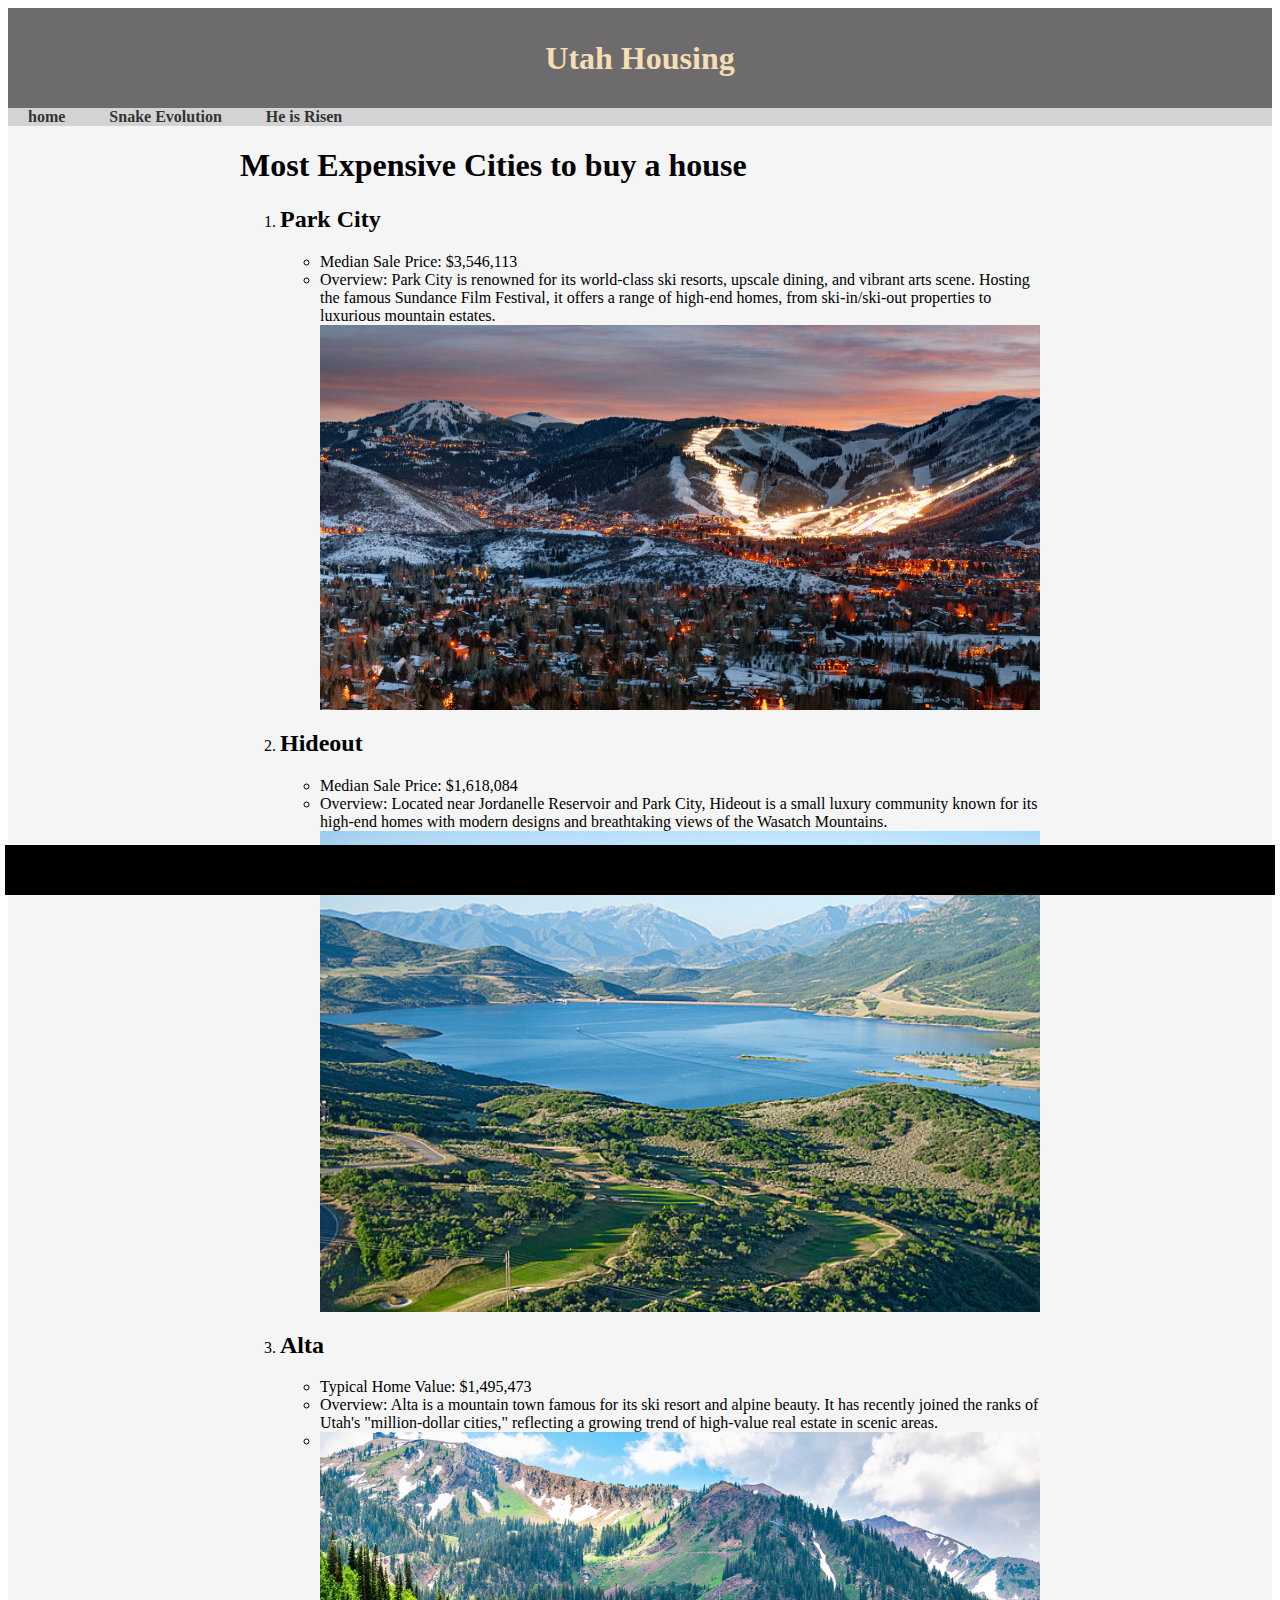
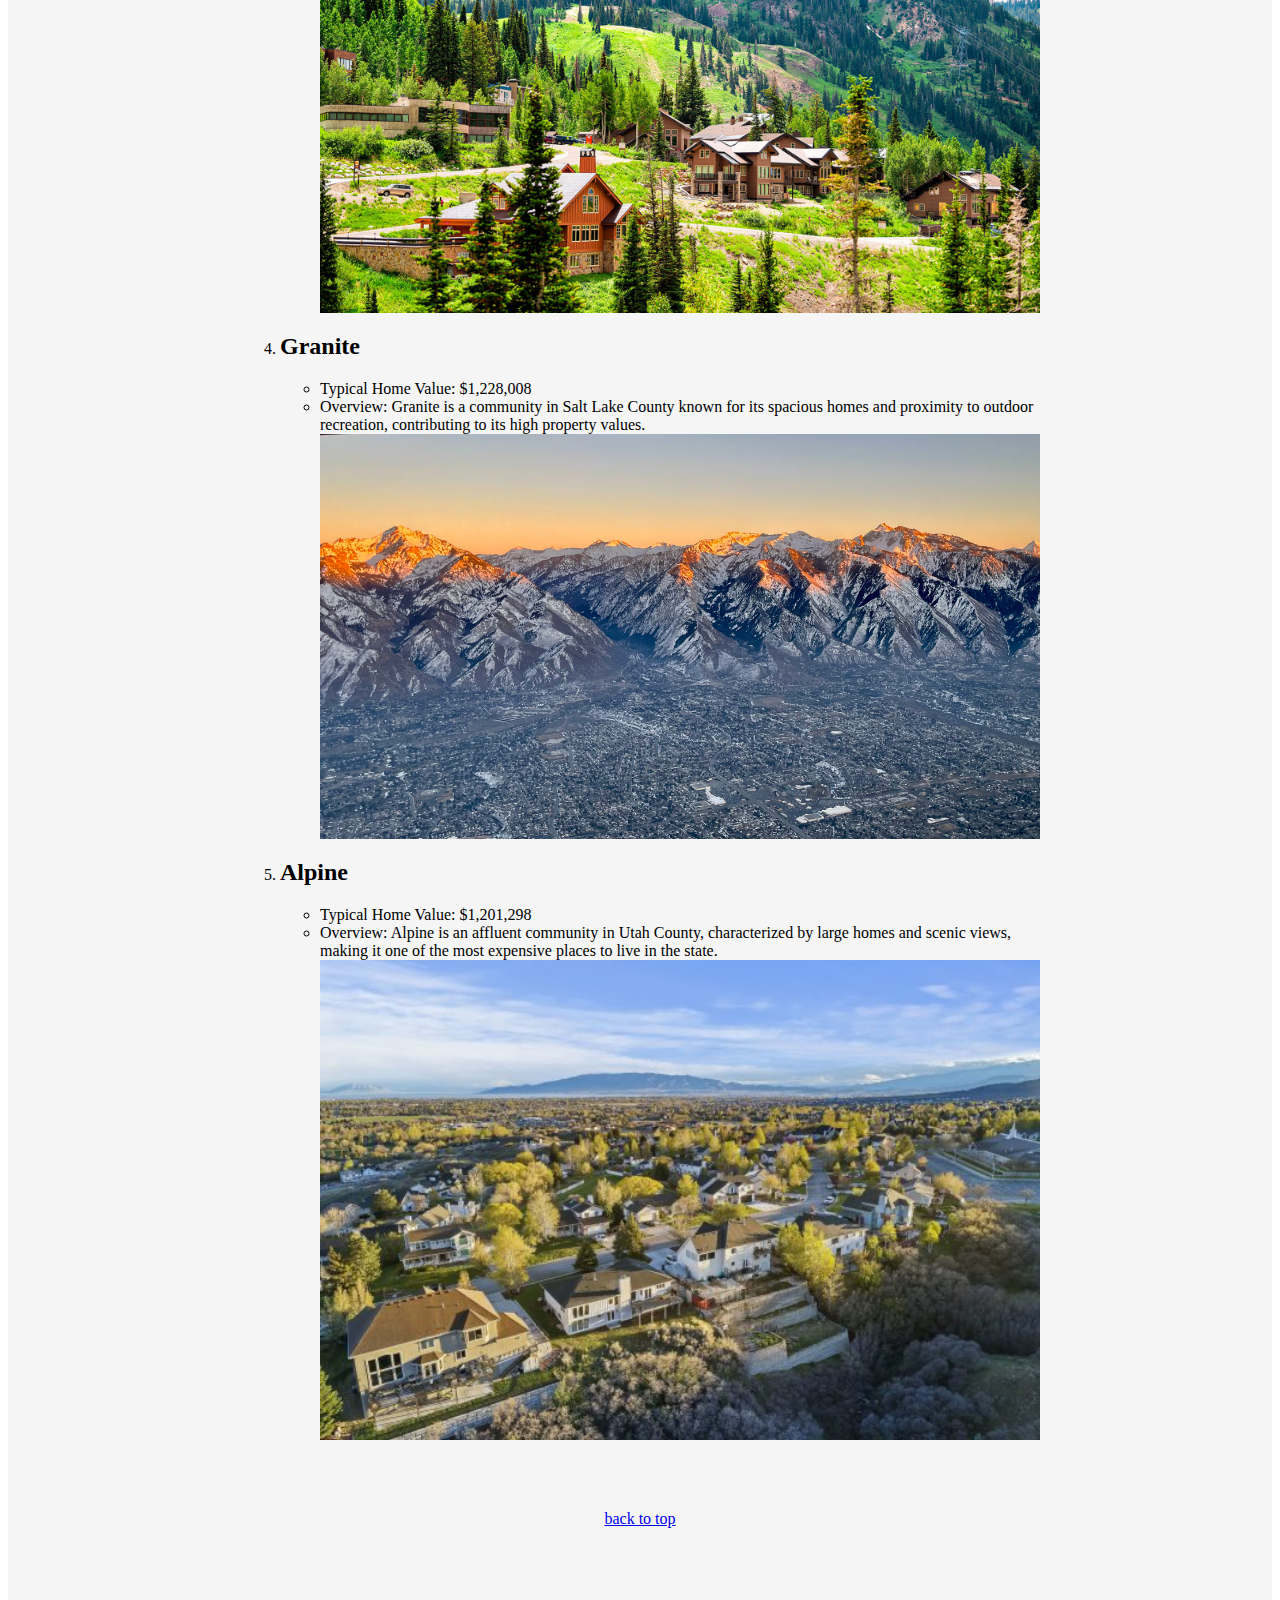
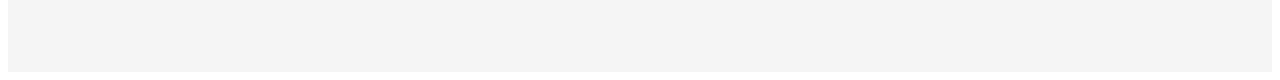
<file: from_scratch.html>
<!DOCTYPE html>
<html lang="en">
<head>
    <meta charset="UTF-8">
    <meta name="viewport" content="width=device-width, initial-scale=1.0">
    <title>From Scratch Page</title>
    <link rel="stylesheet" href="css/scratch.css">
</head>
<body>
    <div id="top" class="common header">Utah Housing</div>
    <nav>
        <a href="index.html">home</a>
        <a href="webapp.html">Snake Evolution</a>
        <a href="contact.html">He is Risen</a>  
    </nav>
    <div class="common mainbody ">
        <div class="centeredlist">
        <h1>Most Expensive Cities to buy a house</h1>
        <ol>
            <li><h2>Park City</h2></li>
                <ul>
                    <li>Median Sale Price: $3,546,113</li>
                    <li>Overview: Park City is renowned for its world-class ski resorts, upscale dining, and vibrant arts scene. Hosting the famous Sundance Film Festival, it offers a range of high-end homes, from ski-in/ski-out properties to luxurious mountain estates.</li>
                    <img src="assets/img/Park_City_overview.jpg" alt="">
                </ul>
            <li><h2>Hideout</h2></li>
                <ul>
                    <li>Median Sale Price: $1,618,084</li>
                    <li>Overview: Located near Jordanelle Reservoir and Park City, Hideout is a small luxury community known for its high-end homes with modern designs and breathtaking views of the Wasatch Mountains.</li>
                    <img src="assets/img/aerial-view-hideout-canyon_628.jpg" alt="">
                </ul>
            <li><h2>Alta</h2></li>
                <ul>
                    <li>Typical Home Value: $1,495,473</li>
                    <li>Overview: Alta is a mountain town famous for its ski resort and alpine beauty. It has recently joined the ranks of Utah's "million-dollar cities," reflecting a growing trend of high-value real estate in scenic areas.</li>
                    <li><img src="assets/img/Alta-Utah.jpg" alt=""></li>
                </ul>
            <li><h2>Granite</h2></li>
                <ul>
                    <li>Typical Home Value: $1,228,008</li>
                    <li>Overview: Granite is a community in Salt Lake County known for its spacious homes and proximity to outdoor recreation, contributing to its high property values.</li>
                    <img src="assets/img/2022-01-29+Aerial+View+of+Granite+_+Bill+Clayton.jpeg" alt="">
                </ul>
            <li><h2>Alpine</h2></li>
                <ul>
                    <li>Typical Home Value: $1,201,298</li>
                    <li>Overview: Alpine is an affluent community in Utah County, characterized by large homes and scenic views, making it one of the most expensive places to live in the state.</li>
                    <img src="assets/img/262-Hillside-Circle-Alpine-UT-84004-32-600x400.jpg" alt="">
                </ul>
        </ol>
            <div class='tableauPlaceholder' id='viz1745356024240' style='position: relative'><noscript><a href='#'><img alt='Dashboard 1 ' src='https:&#47;&#47;public.tableau.com&#47;static&#47;images&#47;Ut&#47;UtahHousingData&#47;Dashboard1&#47;1_rss.png' style='border: none' /></a></noscript><object class='tableauViz'  style='display:none;'><param name='host_url' value='https%3A%2F%2Fpublic.tableau.com%2F' /> <param name='embed_code_version' value='3' /> <param name='path' value='views&#47;UtahHousingData&#47;Dashboard1?:language=en-US&amp;:embed=true&amp;:sid=&amp;:redirect=auth' /> <param name='toolbar' value='yes' /><param name='static_image' value='https:&#47;&#47;public.tableau.com&#47;static&#47;images&#47;Ut&#47;UtahHousingData&#47;Dashboard1&#47;1.png' /> <param name='animate_transition' value='yes' /><param name='display_static_image' value='yes' /><param name='display_spinner' value='yes' /><param name='display_overlay' value='yes' /><param name='display_count' value='yes' /><param name='language' value='en-US' /></object></div>                <script type='text/javascript'>                    var divElement = document.getElementById('viz1745356024240');                    var vizElement = divElement.getElementsByTagName('object')[0];                    vizElement.style.width='100%';vizElement.style.height=(divElement.offsetWidth*0.75)+'px';                    var scriptElement = document.createElement('script');                    scriptElement.src = 'https://public.tableau.com/javascripts/api/viz_v1.js';                    vizElement.parentNode.insertBefore(scriptElement, vizElement);                </script>        <div class="common footer"></div>
        </div>
    <div>
    <br><br><br>
    <a href="#top">back to top</a> 
    <br><br><br><br><br><br><b><br><br><br> 
</body>
</html>
</file>
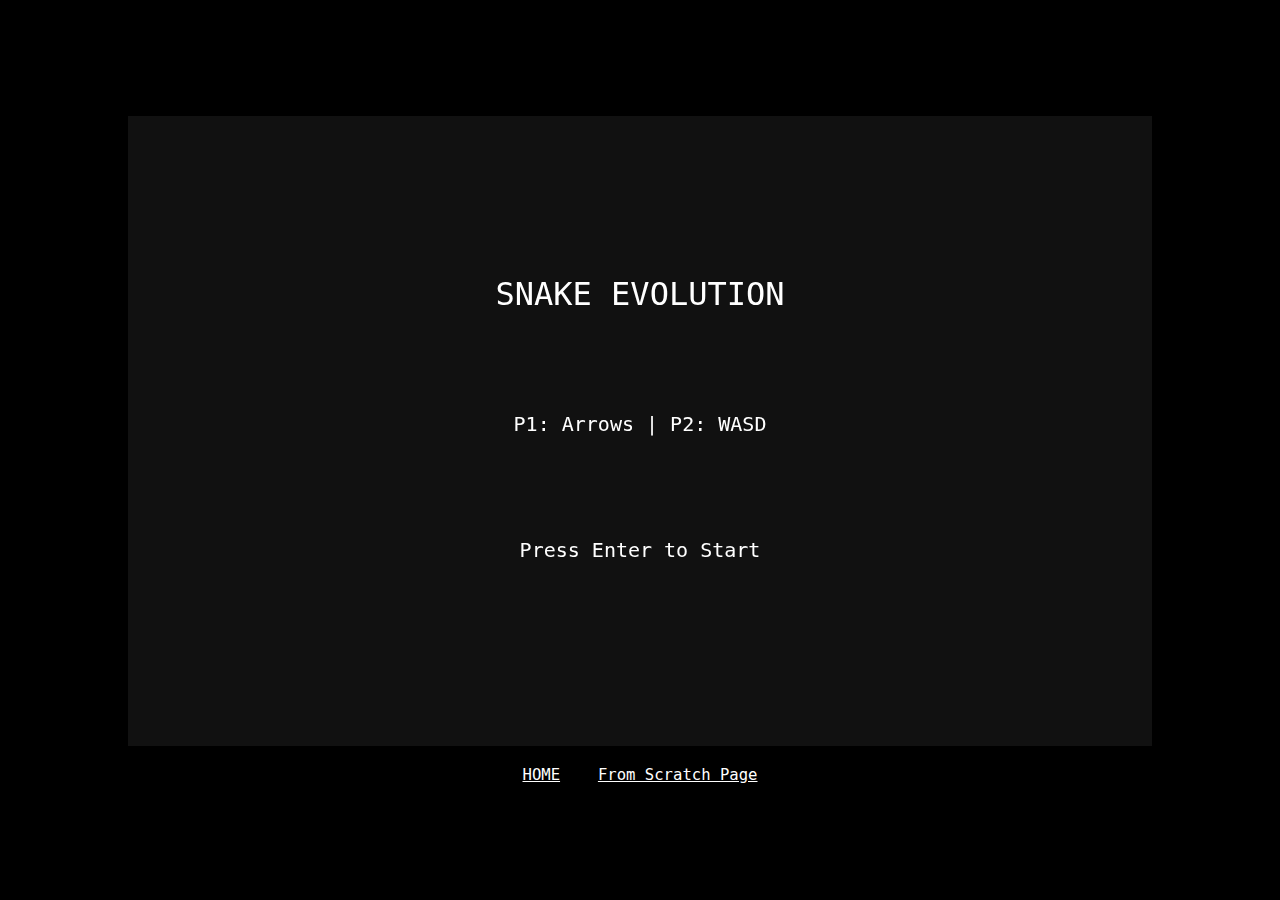
<file: webapp.html>
<!DOCTYPE html>
<html lang="en">
<head>
  <meta charset="UTF-8" />
  <title>Snake Evolution</title>
  <style>
    html, body {
      margin: 0;
      background: #000;
      overflow: hidden;
      display: flex;
      flex-direction: column;
      align-items: center;
      justify-content: center;
      height: 100vh; /* Ensure full viewport height */
      font-family: monospace;
      color: white;
    }
    canvas {
      display: block;
      background: #111;
    }
    .menu {
      margin-top: 20px;
    }
    .menu a {
      color: rgb(255, 255, 255);
      text-decoration: none;
      text-decoration: underline;
      margin: 0 15px;
      font-size: 1.2em;
    }
    .menu a:hover {
      text-decoration: underline;
    }
  </style>
</head>
<body>
<canvas id="game"></canvas>
<div class="menu">
  <a href="index.html">HOME</a>
  <a href="from_scratch.html">From Scratch Page</a>

</div>
<script>
const canvas = document.getElementById("game");
const ctx = canvas.getContext("2d");

// --- Constants ---
const NUM_FOOD_ITEMS = 5; // How many food items on screen at once

// Grid and screen size
let gridSize = 20;
let tileCountX, tileCountY;
function resizeCanvas() {
  canvas.width = window.innerWidth * 0.8; // Adjust canvas width
  canvas.height = window.innerHeight * 0.7; // Adjust canvas height
  tileCountX = Math.floor(canvas.width / gridSize);
  tileCountY = Math.floor(canvas.height / gridSize);
  // Re-initialize foods if screen size changes significantly (optional)
  // initializeFoods();
}
resizeCanvas();
window.addEventListener("resize", resizeCanvas);

// Snake 1 (Player 1)
let snake1 = [{ x: Math.floor(tileCountX / 4), y: Math.floor(tileCountY / 2) }]; // Start position adjusted
let direction1 = { x: 0, y: 0 }; // Initially no movement
let grow1 = false;
let score1 = 0;
let dead1 = false;

// Snake 2 (Player 2)
let snake2 = [{ x: Math.floor(3 * tileCountX / 4), y: Math.floor(tileCountY / 2) }]; // Start position adjusted
let direction2 = { x: 0, y: 0 }; // Initially no movement
let grow2 = false;
let score2 = 0;
let dead2 = false;

// Food - Now an array
let foods = []; // Array to hold multiple food objects {x, y}

// Game states
let evolutionLevel = 0;
let speed = 100;
let paused = false;
let gameStarted = false;

// --- Food Functions ---
function placeNewFood() {
  let newFoodPos;
  let validPosition = false;
  // Keep trying until a valid position is found
  while (!validPosition) {
      newFoodPos = {
          x: Math.floor(Math.random() * tileCountX),
          y: Math.floor(Math.random() * tileCountY)
      };

      // Check against Snake 1
      let onSnake1 = snake1.some(segment => segment.x === newFoodPos.x && segment.y === newFoodPos.y);
      // Check against Snake 2
      let onSnake2 = snake2.some(segment => segment.x === newFoodPos.x && segment.y === newFoodPos.y);
      // Check against existing food
      let onExistingFood = foods.some(f => f.x === newFoodPos.x && f.y === newFoodPos.y);

      if (!onSnake1 && !onSnake2 && !onExistingFood) {
          validPosition = true;
      }
  }
  foods.push(newFoodPos); // Add the valid food item to the array
}

function initializeFoods() {
    foods = []; // Clear existing food
    for (let i = 0; i < NUM_FOOD_ITEMS; i++) {
        placeNewFood();
    }
}


// Key controls
document.addEventListener("keydown", (e) => {
  // Player 1 controls (Arrow Keys)
  if (e.key === "ArrowUp" && direction1.y === 0) direction1 = { x: 0, y: -1 };
  if (e.key === "ArrowDown" && direction1.y === 0) direction1 = { x: 0, y: 1 };
  if (e.key === "ArrowLeft" && direction1.x === 0) direction1 = { x: -1, y: 0 };
  if (e.key === "ArrowRight" && direction1.x === 0) direction1 = { x: 1, y: 0 };

  // Player 2 controls (WASD Keys)
  if (e.key === "w" && direction2.y === 0) direction2 = { x: 0, y: -1 };
  if (e.key === "s" && direction2.y === 0) direction2 = { x: 0, y: 1 };
  if (e.key === "a" && direction2.x === 0) direction2 = { x: -1, y: 0 };
  if (e.key === "d" && direction2.x === 0) direction2 = { x: 1, y: 0 };

  if (e.key.toLowerCase() === "p") paused = !paused;
  if (!gameStarted && e.key === "Enter") {
    gameStarted = true;
    // Reset snakes and scores for a new game (basic reset)
    snake1 = [{ x: Math.floor(tileCountX / 4), y: Math.floor(tileCountY / 2) }];
    direction1 = { x: 0, y: 0 };
    score1 = 0; dead1 = false;
    snake2 = [{ x: Math.floor(3 * tileCountX / 4), y: Math.floor(tileCountY / 2) }];
    direction2 = { x: 0, y: 0 };
    score2 = 0; dead2 = false;
    paused = false;
    initializeFoods(); // Place initial food items
    gameLoop();
  }
});


function checkCollisions() {
  // Check for player 1 hitting its own tail
  if (snake1.slice(1).some(segment => segment.x === snake1[0].x && segment.y === snake1[0].y)) {
    dead1 = true;
  }
  // Check for player 2 hitting its own tail
  if (snake2.slice(1).some(segment => segment.x === snake2[0].x && segment.y === snake2[0].y)) {
    dead2 = true;
  }

  // Check wall collisions (more direct check)
   if (snake1[0].x < 0 || snake1[0].x >= tileCountX || snake1[0].y < 0 || snake1[0].y >= tileCountY) {
       dead1 = true;
   }
   if (snake2[0].x < 0 || snake2[0].x >= tileCountX || snake2[0].y < 0 || snake2[0].y >= tileCountY) {
       dead2 = true;
   }

   // Check snake-on-snake collisions (optional: could make only one die)
   if (snake2.some(segment => segment.x === snake1[0].x && segment.y === snake1[0].y)) {
       dead1 = true; // P1 hit P2
   }
    if (snake1.some(segment => segment.x === snake2[0].x && segment.y === snake2[0].y)) {
       dead2 = true; // P2 hit P1
   }
   // Optional: Head-on collision
   if (snake1[0].x === snake2[0].x && snake1[0].y === snake2[0].y && snake1.length > 0 && snake2.length > 0) {
       dead1 = true;
       dead2 = true;
   }
}

function update() {
  if (paused || !gameStarted) return;

  if (dead1 || dead2) {
      gameStarted = false; // Stop the game loop on death
      return;
  }


  let newHead1 = { x: snake1[0].x + direction1.x, y: snake1[0].y + direction1.y };
  let newHead2 = { x: snake2[0].x + direction2.x, y: snake2[0].y + direction2.y };

  // --- Border Handling (Wrap around instead of proximity stop) ---
  /*
  if (newHead1.x < 0) newHead1.x = tileCountX - 1;
  if (newHead1.x >= tileCountX) newHead1.x = 0;
  if (newHead1.y < 0) newHead1.y = tileCountY - 1;
  if (newHead1.y >= tileCountY) newHead1.y = 0;

  if (newHead2.x < 0) newHead2.x = tileCountX - 1;
  if (newHead2.x >= tileCountX) newHead2.x = 0;
  if (newHead2.y < 0) newHead2.y = tileCountY - 1;
  if (newHead2.y >= tileCountY) newHead2.y = 0;
  */
  // --- End Border Wrap ---


  // Add new head for both players
  snake1.unshift(newHead1);
  snake2.unshift(newHead2);


  // --- Check Food Eating ---
  // Iterate backwards to safely remove items while iterating
  for (let i = foods.length - 1; i >= 0; i--) {
      const currentFood = foods[i];
      let eaten = false;

      // Check if Player 1 ate this food
      if (newHead1.x === currentFood.x && newHead1.y === currentFood.y) {
          grow1 = true;
          score1 += 10;
          eaten = true;
      }

      // Check if Player 2 ate this food (can happen in the same frame)
      // Important: check against newHead2, not currentFood which might have been eaten by P1
      if (newHead2.x === currentFood.x && newHead2.y === currentFood.y) {
          grow2 = true;
          score2 += 10;
          eaten = true; // Mark as eaten, even if P1 also ate it
      }

      // If this food was eaten by either player
      if (eaten) {
          foods.splice(i, 1); // Remove the eaten food from the array
          placeNewFood();     // Add one new food item back
          // Note: A snake only grows for one food item per tick even if it hits multiple
          // We don't 'break' here in case P2 eats a *different* food item in the same tick
      }
  }


  // Remove tail if not growing
  if (!grow1) snake1.pop();
  if (!grow2) snake2.pop();
  grow1 = false; // Reset grow flag
  grow2 = false; // Reset grow flag


  // Check for collisions (tail, wall, snake-on-snake) *after* moving
  checkCollisions();

  // Win condition: Score limit
  // Check this *after* potential collision deaths
  if (!dead1 && !dead2) {
      if (score1 >= 200) { // Reduced score for easier testing
          gameStarted = false;
      } else if (score2 >= 200) {
          gameStarted = false;
      }
  }
}

function drawRoundedRect(x, y, w, h, radius = 6, color = "lime") {
  ctx.fillStyle = color;
  ctx.beginPath();
  ctx.moveTo(x + radius, y);
  ctx.lineTo(x + w - radius, y);
  ctx.quadraticCurveTo(x + w, y, x + w, y + radius);
  ctx.lineTo(x + w, y + h - radius);
  ctx.quadraticCurveTo(x + w, y + h, x + w - radius, y + h);
  ctx.lineTo(x + radius, y + h);
  ctx.quadraticCurveTo(x, y + h, x, y + h - radius);
  ctx.lineTo(x, y + radius);
  ctx.quadraticCurveTo(x, y, x + radius, y);
  ctx.fill();
}

function drawSnake() {
  // Draw Player 1
  snake1.forEach((s, i) => {
      // Slightly different color for head
      const color = (i === 0) ? "#90EE90" : "lime";
      drawRoundedRect(s.x * gridSize, s.y * gridSize, gridSize - 2, gridSize - 2, 5, color); // Slightly smaller rect
  });

  // Draw Player 2
  snake2.forEach((s, i) => {
      // Slightly different color for head
      const color = (i === 0) ? "#FF7F7F" : "red";
       drawRoundedRect(s.x * gridSize, s.y * gridSize, gridSize - 2, gridSize - 2, 5, color); // Slightly smaller rect
  });
}

function drawHUD() {
  ctx.fillStyle = "white";
  ctx.font = "18px monospace";
  ctx.textAlign = "left";
  ctx.fillText(`P1 Score: ${score1}`, 10, 25);
  ctx.textAlign = "right";
  ctx.fillText(`P2 Score: ${score2}`, canvas.width - 10, 25);
  ctx.textAlign = "center"; // Reset alignment

  if (paused) {
      ctx.fillStyle = "rgba(0, 0, 0, 0.5)";
      ctx.fillRect(0, 0, canvas.width, canvas.height);
      ctx.fillStyle = "white";
      ctx.font = "36px monospace";
      ctx.fillText("PAUSED", canvas.width / 2, canvas.height / 2);
  }
}

// --- Draw Multiple Food Items ---
function drawFoods() {
  ctx.fillStyle = "yellow";
  foods.forEach(f => {
      ctx.beginPath();
      // Draw simple squares for food
      ctx.rect(f.x * gridSize + 2, f.y * gridSize + 2, gridSize - 4, gridSize - 4);
      // Or use arcs like before:
      // ctx.arc(f.x * gridSize + gridSize / 2, f.y * gridSize + gridSize / 2, gridSize / 2.5, 0, Math.PI * 2);
      ctx.fill();
  });
}

function drawBorders() {
    // Only draw if not wrapping around
    // Comment out the border wrap section in update() if you want borders
   /*
   ctx.strokeStyle = "grey"; // Less intrusive border color
   ctx.lineWidth = 1;
   ctx.strokeRect(0, 0, tileCountX * gridSize, tileCountY * gridSize); // Draw border exactly at grid edge
   */
}

function draw() {
  // Clear canvas
  ctx.fillStyle = "#111";
  ctx.fillRect(0, 0, canvas.width, canvas.height);

  if (!gameStarted) {
    // Draw start screen
    ctx.fillStyle = "white";
    ctx.font = "32px monospace";
    ctx.textAlign = "center";
    ctx.fillText("SNAKE EVOLUTION", canvas.width / 2, canvas.height * 0.3);
    ctx.font = "20px monospace";
     ctx.fillText("P1: Arrows | P2: WASD", canvas.width / 2, canvas.height * 0.5);

    ctx.fillText("Press Enter to Start", canvas.width / 2, canvas.height * 0.7);
    return; // Don't draw game elements
  }

  // Draw game elements
  drawBorders(); // Draw borders if enabled
  drawFoods();   // Draw all food items
  drawSnake();   // Draw both snakes
  drawHUD();     // Draw scores and pause message
}

function gameLoop() {
  update();
  draw();
  // Only continue the loop if the game is supposed to be running
  if (gameStarted) {
    setTimeout(gameLoop, speed);
  }
}

// --- Initial Setup ---
// Don't start the loop immediately, wait for Enter key
draw(); // Draw the initial start screen

</script>
</body>
</html>
</file>
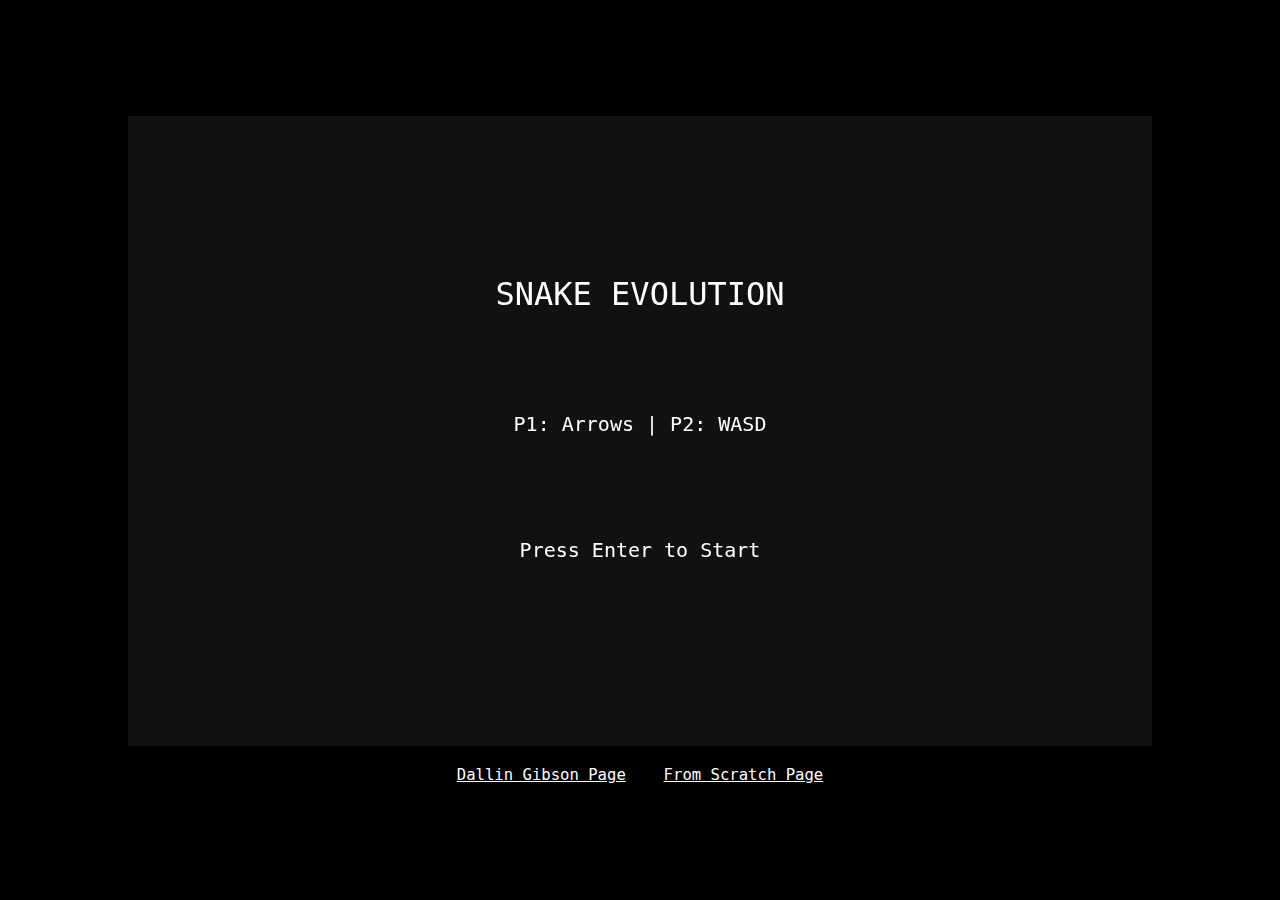
<file: startbootstrap-clean-blog-gh-pages/webapp.html>
<!DOCTYPE html>
<html lang="en">
<head>
  <meta charset="UTF-8" />
  <title>Snake Evolution</title>
  <style>
    html, body {
      margin: 0;
      background: #000;
      overflow: hidden;
      display: flex;
      flex-direction: column;
      align-items: center;
      justify-content: center;
      height: 100vh; /* Ensure full viewport height */
      font-family: monospace;
      color: white;
    }
    canvas {
      display: block;
      background: #111;
    }
    .menu {
      margin-top: 20px;
    }
    .menu a {
      color: rgb(255, 255, 255);
      text-decoration: none;
      text-decoration: underline;
      margin: 0 15px;
      font-size: 1.2em;
    }
    .menu a:hover {
      text-decoration: underline;
    }
  </style>
</head>
<body>
<canvas id="game"></canvas>
<div class="menu">
  <a href="index.html">Dallin Gibson Page</a>
  <a href="from_scratch.html">From Scratch Page</a>

</div>
<script>
const canvas = document.getElementById("game");
const ctx = canvas.getContext("2d");

// --- Constants ---
const NUM_FOOD_ITEMS = 5; // How many food items on screen at once

// Grid and screen size
let gridSize = 20;
let tileCountX, tileCountY;
function resizeCanvas() {
  canvas.width = window.innerWidth * 0.8; // Adjust canvas width
  canvas.height = window.innerHeight * 0.7; // Adjust canvas height
  tileCountX = Math.floor(canvas.width / gridSize);
  tileCountY = Math.floor(canvas.height / gridSize);
  // Re-initialize foods if screen size changes significantly (optional)
  // initializeFoods();
}
resizeCanvas();
window.addEventListener("resize", resizeCanvas);

// Snake 1 (Player 1)
let snake1 = [{ x: Math.floor(tileCountX / 4), y: Math.floor(tileCountY / 2) }]; // Start position adjusted
let direction1 = { x: 0, y: 0 }; // Initially no movement
let grow1 = false;
let score1 = 0;
let dead1 = false;

// Snake 2 (Player 2)
let snake2 = [{ x: Math.floor(3 * tileCountX / 4), y: Math.floor(tileCountY / 2) }]; // Start position adjusted
let direction2 = { x: 0, y: 0 }; // Initially no movement
let grow2 = false;
let score2 = 0;
let dead2 = false;

// Food - Now an array
let foods = []; // Array to hold multiple food objects {x, y}

// Game states
let evolutionLevel = 0;
let speed = 100;
let paused = false;
let gameStarted = false;

// --- Food Functions ---
function placeNewFood() {
  let newFoodPos;
  let validPosition = false;
  // Keep trying until a valid position is found
  while (!validPosition) {
      newFoodPos = {
          x: Math.floor(Math.random() * tileCountX),
          y: Math.floor(Math.random() * tileCountY)
      };

      // Check against Snake 1
      let onSnake1 = snake1.some(segment => segment.x === newFoodPos.x && segment.y === newFoodPos.y);
      // Check against Snake 2
      let onSnake2 = snake2.some(segment => segment.x === newFoodPos.x && segment.y === newFoodPos.y);
      // Check against existing food
      let onExistingFood = foods.some(f => f.x === newFoodPos.x && f.y === newFoodPos.y);

      if (!onSnake1 && !onSnake2 && !onExistingFood) {
          validPosition = true;
      }
  }
  foods.push(newFoodPos); // Add the valid food item to the array
}

function initializeFoods() {
    foods = []; // Clear existing food
    for (let i = 0; i < NUM_FOOD_ITEMS; i++) {
        placeNewFood();
    }
}


// Key controls
document.addEventListener("keydown", (e) => {
  // Player 1 controls (Arrow Keys)
  if (e.key === "ArrowUp" && direction1.y === 0) direction1 = { x: 0, y: -1 };
  if (e.key === "ArrowDown" && direction1.y === 0) direction1 = { x: 0, y: 1 };
  if (e.key === "ArrowLeft" && direction1.x === 0) direction1 = { x: -1, y: 0 };
  if (e.key === "ArrowRight" && direction1.x === 0) direction1 = { x: 1, y: 0 };

  // Player 2 controls (WASD Keys)
  if (e.key === "w" && direction2.y === 0) direction2 = { x: 0, y: -1 };
  if (e.key === "s" && direction2.y === 0) direction2 = { x: 0, y: 1 };
  if (e.key === "a" && direction2.x === 0) direction2 = { x: -1, y: 0 };
  if (e.key === "d" && direction2.x === 0) direction2 = { x: 1, y: 0 };

  if (e.key.toLowerCase() === "p") paused = !paused;
  if (!gameStarted && e.key === "Enter") {
    gameStarted = true;
    // Reset snakes and scores for a new game (basic reset)
    snake1 = [{ x: Math.floor(tileCountX / 4), y: Math.floor(tileCountY / 2) }];
    direction1 = { x: 0, y: 0 };
    score1 = 0; dead1 = false;
    snake2 = [{ x: Math.floor(3 * tileCountX / 4), y: Math.floor(tileCountY / 2) }];
    direction2 = { x: 0, y: 0 };
    score2 = 0; dead2 = false;
    paused = false;
    initializeFoods(); // Place initial food items
    gameLoop();
  }
});


function checkCollisions() {
  // Check for player 1 hitting its own tail
  if (snake1.slice(1).some(segment => segment.x === snake1[0].x && segment.y === snake1[0].y)) {
    dead1 = true;
  }
  // Check for player 2 hitting its own tail
  if (snake2.slice(1).some(segment => segment.x === snake2[0].x && segment.y === snake2[0].y)) {
    dead2 = true;
  }

  // Check wall collisions (more direct check)
   if (snake1[0].x < 0 || snake1[0].x >= tileCountX || snake1[0].y < 0 || snake1[0].y >= tileCountY) {
       dead1 = true;
   }
   if (snake2[0].x < 0 || snake2[0].x >= tileCountX || snake2[0].y < 0 || snake2[0].y >= tileCountY) {
       dead2 = true;
   }

   // Check snake-on-snake collisions (optional: could make only one die)
   if (snake2.some(segment => segment.x === snake1[0].x && segment.y === snake1[0].y)) {
       dead1 = true; // P1 hit P2
   }
    if (snake1.some(segment => segment.x === snake2[0].x && segment.y === snake2[0].y)) {
       dead2 = true; // P2 hit P1
   }
   // Optional: Head-on collision
   if (snake1[0].x === snake2[0].x && snake1[0].y === snake2[0].y && snake1.length > 0 && snake2.length > 0) {
       dead1 = true;
       dead2 = true;
   }
}

function update() {
  if (paused || !gameStarted) return;

  if (dead1 || dead2) {
      gameStarted = false; // Stop the game loop on death
      return;
  }


  let newHead1 = { x: snake1[0].x + direction1.x, y: snake1[0].y + direction1.y };
  let newHead2 = { x: snake2[0].x + direction2.x, y: snake2[0].y + direction2.y };

  // --- Border Handling (Wrap around instead of proximity stop) ---
  /*
  if (newHead1.x < 0) newHead1.x = tileCountX - 1;
  if (newHead1.x >= tileCountX) newHead1.x = 0;
  if (newHead1.y < 0) newHead1.y = tileCountY - 1;
  if (newHead1.y >= tileCountY) newHead1.y = 0;

  if (newHead2.x < 0) newHead2.x = tileCountX - 1;
  if (newHead2.x >= tileCountX) newHead2.x = 0;
  if (newHead2.y < 0) newHead2.y = tileCountY - 1;
  if (newHead2.y >= tileCountY) newHead2.y = 0;
  */
  // --- End Border Wrap ---


  // Add new head for both players
  snake1.unshift(newHead1);
  snake2.unshift(newHead2);


  // --- Check Food Eating ---
  // Iterate backwards to safely remove items while iterating
  for (let i = foods.length - 1; i >= 0; i--) {
      const currentFood = foods[i];
      let eaten = false;

      // Check if Player 1 ate this food
      if (newHead1.x === currentFood.x && newHead1.y === currentFood.y) {
          grow1 = true;
          score1 += 10;
          eaten = true;
      }

      // Check if Player 2 ate this food (can happen in the same frame)
      // Important: check against newHead2, not currentFood which might have been eaten by P1
      if (newHead2.x === currentFood.x && newHead2.y === currentFood.y) {
          grow2 = true;
          score2 += 10;
          eaten = true; // Mark as eaten, even if P1 also ate it
      }

      // If this food was eaten by either player
      if (eaten) {
          foods.splice(i, 1); // Remove the eaten food from the array
          placeNewFood();     // Add one new food item back
          // Note: A snake only grows for one food item per tick even if it hits multiple
          // We don't 'break' here in case P2 eats a *different* food item in the same tick
      }
  }


  // Remove tail if not growing
  if (!grow1) snake1.pop();
  if (!grow2) snake2.pop();
  grow1 = false; // Reset grow flag
  grow2 = false; // Reset grow flag


  // Check for collisions (tail, wall, snake-on-snake) *after* moving
  checkCollisions();

  // Win condition: Score limit
  // Check this *after* potential collision deaths
  if (!dead1 && !dead2) {
      if (score1 >= 200) { // Reduced score for easier testing
          gameStarted = false;
      } else if (score2 >= 200) {
          gameStarted = false;
      }
  }
}

function drawRoundedRect(x, y, w, h, radius = 6, color = "lime") {
  ctx.fillStyle = color;
  ctx.beginPath();
  ctx.moveTo(x + radius, y);
  ctx.lineTo(x + w - radius, y);
  ctx.quadraticCurveTo(x + w, y, x + w, y + radius);
  ctx.lineTo(x + w, y + h - radius);
  ctx.quadraticCurveTo(x + w, y + h, x + w - radius, y + h);
  ctx.lineTo(x + radius, y + h);
  ctx.quadraticCurveTo(x, y + h, x, y + h - radius);
  ctx.lineTo(x, y + radius);
  ctx.quadraticCurveTo(x, y, x + radius, y);
  ctx.fill();
}

function drawSnake() {
  // Draw Player 1
  snake1.forEach((s, i) => {
      // Slightly different color for head
      const color = (i === 0) ? "#90EE90" : "lime";
      drawRoundedRect(s.x * gridSize, s.y * gridSize, gridSize - 2, gridSize - 2, 5, color); // Slightly smaller rect
  });

  // Draw Player 2
  snake2.forEach((s, i) => {
      // Slightly different color for head
      const color = (i === 0) ? "#FF7F7F" : "red";
       drawRoundedRect(s.x * gridSize, s.y * gridSize, gridSize - 2, gridSize - 2, 5, color); // Slightly smaller rect
  });
}

function drawHUD() {
  ctx.fillStyle = "white";
  ctx.font = "18px monospace";
  ctx.textAlign = "left";
  ctx.fillText(`P1 Score: ${score1}`, 10, 25);
  ctx.textAlign = "right";
  ctx.fillText(`P2 Score: ${score2}`, canvas.width - 10, 25);
  ctx.textAlign = "center"; // Reset alignment

  if (paused) {
      ctx.fillStyle = "rgba(0, 0, 0, 0.5)";
      ctx.fillRect(0, 0, canvas.width, canvas.height);
      ctx.fillStyle = "white";
      ctx.font = "36px monospace";
      ctx.fillText("PAUSED", canvas.width / 2, canvas.height / 2);
  }
}

// --- Draw Multiple Food Items ---
function drawFoods() {
  ctx.fillStyle = "yellow";
  foods.forEach(f => {
      ctx.beginPath();
      // Draw simple squares for food
      ctx.rect(f.x * gridSize + 2, f.y * gridSize + 2, gridSize - 4, gridSize - 4);
      // Or use arcs like before:
      // ctx.arc(f.x * gridSize + gridSize / 2, f.y * gridSize + gridSize / 2, gridSize / 2.5, 0, Math.PI * 2);
      ctx.fill();
  });
}

function drawBorders() {
    // Only draw if not wrapping around
    // Comment out the border wrap section in update() if you want borders
   /*
   ctx.strokeStyle = "grey"; // Less intrusive border color
   ctx.lineWidth = 1;
   ctx.strokeRect(0, 0, tileCountX * gridSize, tileCountY * gridSize); // Draw border exactly at grid edge
   */
}

function draw() {
  // Clear canvas
  ctx.fillStyle = "#111";
  ctx.fillRect(0, 0, canvas.width, canvas.height);

  if (!gameStarted) {
    // Draw start screen
    ctx.fillStyle = "white";
    ctx.font = "32px monospace";
    ctx.textAlign = "center";
    ctx.fillText("SNAKE EVOLUTION", canvas.width / 2, canvas.height * 0.3);
    ctx.font = "20px monospace";
     ctx.fillText("P1: Arrows | P2: WASD", canvas.width / 2, canvas.height * 0.5);

    ctx.fillText("Press Enter to Start", canvas.width / 2, canvas.height * 0.7);
    return; // Don't draw game elements
  }

  // Draw game elements
  drawBorders(); // Draw borders if enabled
  drawFoods();   // Draw all food items
  drawSnake();   // Draw both snakes
  drawHUD();     // Draw scores and pause message
}

function gameLoop() {
  update();
  draw();
  // Only continue the loop if the game is supposed to be running
  if (gameStarted) {
    setTimeout(gameLoop, speed);
  }
}

// --- Initial Setup ---
// Don't start the loop immediately, wait for Enter key
draw(); // Draw the initial start screen

</script>
</body>
</html>
</file>
<file: css/scratch.css>
.tableauPlaceholder {
    width:500px !important;
 
    margin: 0 auto !important;
  }

.common{
    text-align: center;
    font-family: Georgia, 'Times New Roman', Times, serif;
}

.header{
    background-color: #6d6b6b;
    color: wheat;
    height: 100px;
    line-height: 100px;
    font-size: xx-large;
    font-weight: bold;
}

.footer{
    position: fixed;
    background-color: black;
    color: white;
    bottom: 5px;
    left: 5px;
    right: 5px;
    height: 50px;
    line-height: 50px;
} 

.mainbody{
    background-color: whitesmoke;
}

nav{
    background-color: lightgray;
    padding: 10;
    overflow: hidden;
}

nav a{
    color: #333;
    text-decoration: none;
    padding: 20px;
    font-weight: bold;
}

nav a:hover{
    background-color: #ccc;
}
.centeredlist{
    padding-left: 0;
    width: 800px;
    list-style-position: outside;
    margin: 0 auto;
    display: table;
    text-align: left;
}
img{
    display: block;
    width: 100%;
    margin-left: auto;
    margin-right: auto;

}
</file>
